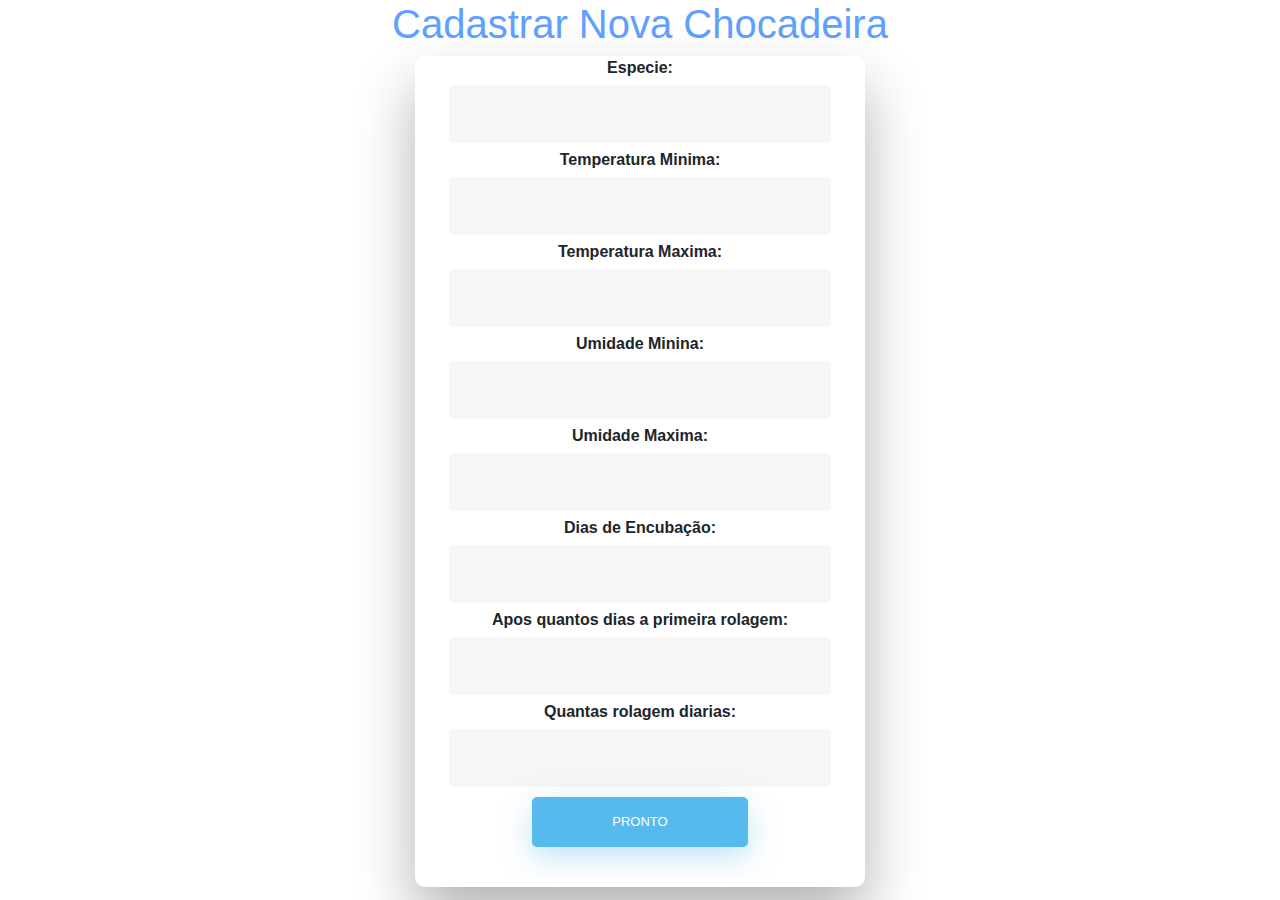
<file: cadastro_ciclo.html>
<!DOCTYPE html>

<html>
    <head>
         <link rel="stylesheet" type="text/css" href="css/bootstrap.min.css">
        <meta charset="UTF-8">
        <title>:..   E2C   ..:</title>
    </head>
    <body>
        <center>
      
<div>
    <header>
      <h1>Cadastrar Nova Chocadeira</h1>
      
    </header> 
    <div >
        <div id="formContent">
           
            <form class="form-group" action="bd_ciclo.php" method="post">
    
             <b>Especie:</b>              <br/>
            <input type="text" name="especie" required="">  
             <br/>
             <b>Temperatura Minima:</b>             <br/>
             <input type="text" name="temperatura_mini" required="">
             <br/>
             <b>Temperatura Maxima:</b>             <br/>
             <input type="text" name="temperatura_max" required="">
             <br/>
             <b>Umidade Minina:</b>             <br/>
             <input type="text" name="umidade_mini" required="">
             <br/>
             <b>Umidade Maxima:</b>             <br/>
             <input type="text" name="umidade_max" required="">
             <br/>
             <b>Dias de Encubação:</b>             <br/>
             <input type="text" name="dias" required="">
             <br/>
             <b>Apos quantos dias a primeira rolagem:</b>             <br/>
             <input type="text" name="primeira_rolagem" required="">
             <br/>
             <b>Quantas rolagem diarias:</b>             <br/>
             <input type="text" name="rolagem_diarias" required="">
             <br/>
             <input type="submit" name="submit" value="Pronto">
                
            </form>      

      </div>

  </div>  
              </center>
    </body>
</html>
</file>
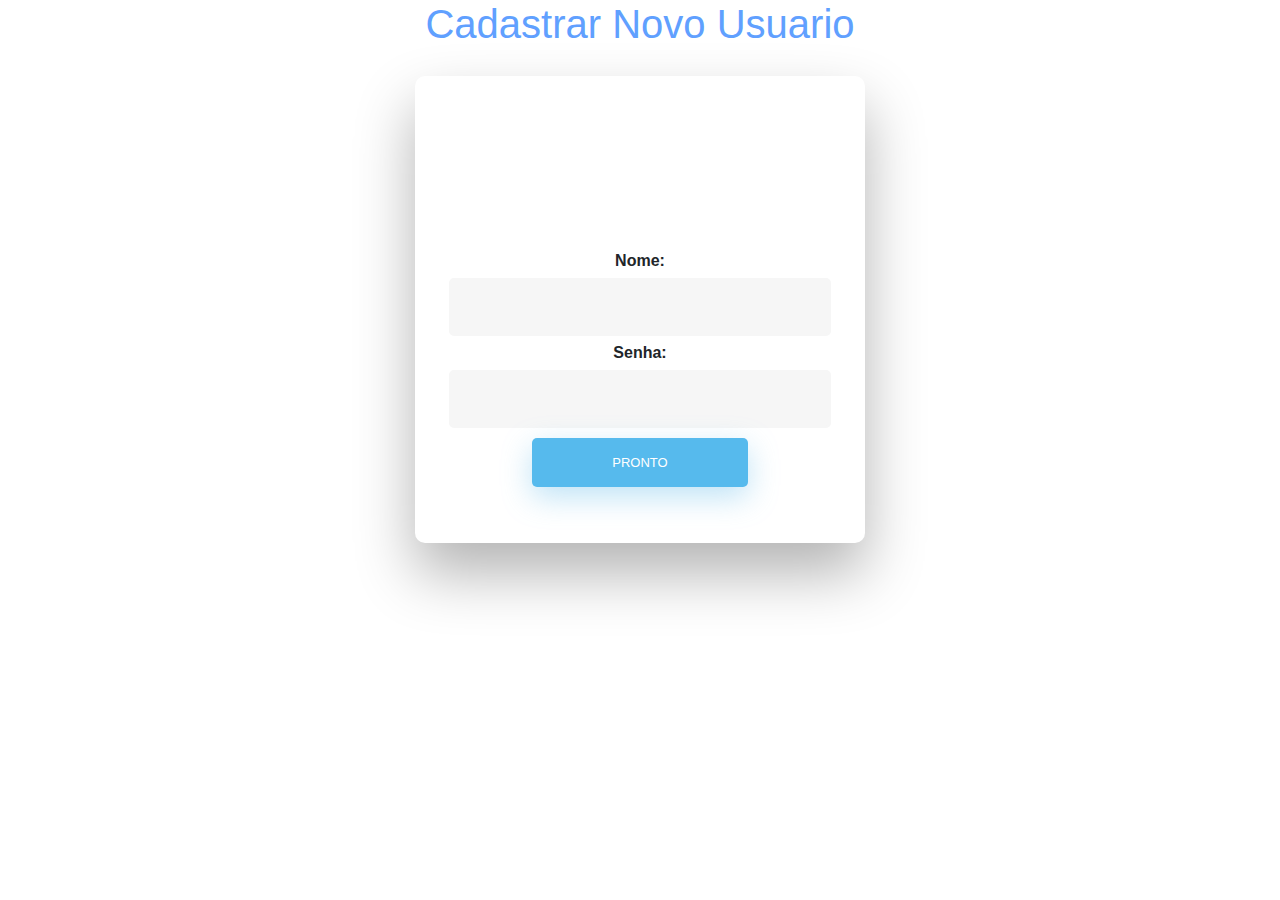
<file: cadastro_usuario.html>
<!DOCTYPE html>

<html>
    <head>
         <link rel="stylesheet" type="text/css" href="css/bootstrap.min.css">
        <meta charset="UTF-8">
        <title>:..   E2C   ..:</title>
    </head>
<body>
<center>
    <header>
        <h1>Cadastrar Novo Usuario</h1>
    </header>
    
    
    <div>
        <div class="wrapper fadeInDown">
        <div id="formContent">
            
             <div class="fadeIn first">
      <img src="imagens/logo.png" id="icon" alt="User Icon" />
      <h1>Egg For Chicken</h1>
    </div>
            
            <form class="form-group" action="bd_usuario.php" method="post">
                
                 <b>Nome:</b>              <br/>
            <input type="text" name="cliente" required="">
             <br/>
             <b>Senha:</b>             <br/>
             <input type="text" name="senha" required="">
             <br/>
             <input type="submit" name="submit" value="Pronto">
             <br/>
                
            </form>
            
        </div>
        
</center>     
</body>
</html>
</file>
